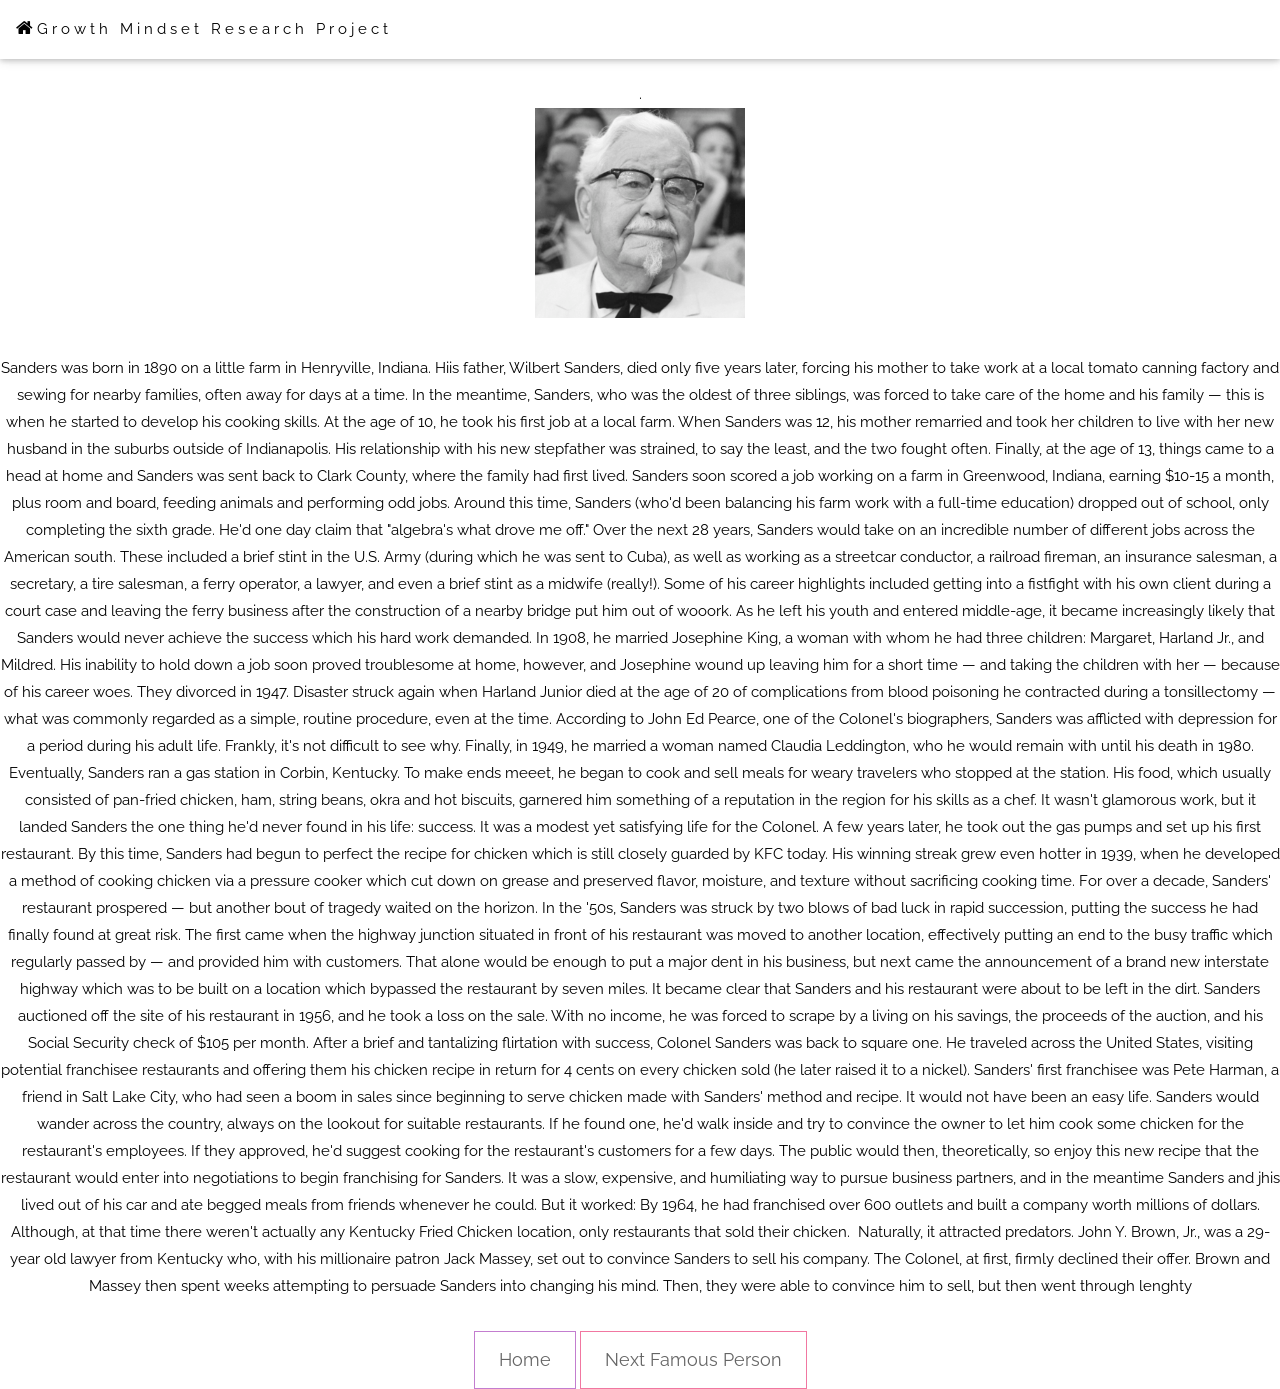
<file: colonels.html>
<!DOCTYPE html>
<html lang="en">
  <head>
    <title>Inventions</title>
    <meta charset="UTF-8">
    <meta name="viewport" content="width=device-width, initial-scale=1">
    <link rel="stylesheet" href="https://www.w3schools.com/w3css/4/w3.css">
    <link rel="stylesheet" href="https://fonts.googleapis.com/css?family=Raleway">
    <link rel="stylesheet" href="https://cdnjs.cloudflare.com/ajax/libs/font-awesome/4.7.0/css/font-awesome.min.css">
    <link rel="stylesheet" href="gm.css">
  </head>
  <body bgcolor="black">
    <i class="fa fa-home"></i>
    <div class="w3-top">
      <div class="w3-bar w3-white w3-card" id="myNavbar">
        <a href="gm.html" class="w3-bar-item w3-button w3-wide"><i class="fa fa-home w3-large"></i>Growth Mindset Research Project</a>
      </div>
    </div>
<br>.</br>
<br>.</br>
<header><img src="sanders.jpg"></img></header>
<br>
  Sanders was born in 1890 on a little farm in Henryville, Indiana. Hiis father, Wilbert Sanders, died only five years later, forcing his mother to take work at a local tomato canning factory and sewing for nearby families, often away for days at a time. In the meantime, Sanders, who was the oldest of three siblings, was forced to take care of the home and his family — this is when he started to develop his cooking skills.
  At the age of 10, he took his first job at a local farm. When Sanders was 12, his mother remarried and took her children to live with her new husband in the suburbs outside of Indianapolis. His relationship with his new stepfather was strained, to say the least, and the two fought often. Finally, at the age of 13, things came to a head at home and Sanders was sent back to Clark County, where the family had first lived.
  Sanders soon scored a job working on a farm in Greenwood, Indiana, earning $10-15 a month, plus room and board, feeding animals and performing odd jobs. Around this time, Sanders (who'd been balancing his farm work with a full-time education) dropped out of school, only completing the sixth grade. He'd one day claim that "algebra's what drove me off."
  Over the next 28 years, Sanders would take on an incredible number of different jobs across the American south. These included a brief stint in the U.S. Army (during which he was sent to Cuba), as well as working as a streetcar conductor, a railroad fireman, an insurance salesman, a secretary, a tire salesman, a ferry operator, a lawyer, and even a brief stint as a midwife (really!). Some of his career highlights included getting into a fistfight with his own client during a court case and leaving the ferry business after the construction of a nearby bridge put him out of wooork. As he left his youth and entered middle-age, it became increasingly likely that Sanders would never achieve the success which his hard work demanded.
  In 1908, he married Josephine King, a woman with whom he had three children: Margaret, Harland Jr., and Mildred. His inability to hold down a job soon proved troublesome at home, however, and Josephine wound up leaving him for a short time — and taking the children with her — because of his career woes. They divorced in 1947.
  Disaster struck again when Harland Junior died at the age of 20 of complications from blood poisoning he contracted during a tonsillectomy — what was commonly regarded as a simple, routine procedure, even at the time. According to John Ed Pearce, one of the Colonel's biographers, Sanders was afflicted with depression for a period during his adult life. Frankly, it's not difficult to see why.
  Finally, in 1949, he married a woman named Claudia Leddington, who he would remain with until his death in 1980.
  Eventually, Sanders ran a gas station in Corbin, Kentucky. To make ends meeet, he began to cook and sell meals for weary travelers who stopped at the station. His food, which usually consisted of pan-fried chicken, ham, string beans, okra and hot biscuits, garnered him something of a reputation in the region for his skills as a chef. It wasn't glamorous work, but it landed Sanders the one thing he'd never found in his life: success. It was a modest yet satisfying life for the Colonel. A few years later, he took out the gas pumps and set up his first restaurant.
  By this time, Sanders had begun to perfect the recipe for chicken which is still closely guarded by KFC today. His winning streak grew even hotter in 1939, when he developed a method of cooking chicken via a pressure cooker which cut down on grease and preserved flavor, moisture, and texture without sacrificing cooking time. For over a decade, Sanders' restaurant prospered — but another bout of tragedy waited on the horizon.
  In the '50s, Sanders was struck by two blows of bad luck in rapid succession, putting the success he had finally found at great risk. The first came when the highway junction situated in front of his restaurant was moved to another location, effectively putting an end to the busy traffic which regularly passed by — and provided him with customers. That alone would be enough to put a major dent in his business, but next came the announcement of a brand new interstate highway which was to be built on a location which bypassed the restaurant by seven miles. It became clear that Sanders and his restaurant were about to be left in the dirt.
  Sanders auctioned off the site of his restaurant in 1956, and he took a loss on the sale. With no income, he was forced to scrape by a living on his savings, the proceeds of the auction, and his Social Security check of $105 per month. After a brief and tantalizing flirtation with success, Colonel Sanders was back to square one.
  He traveled across the United States, visiting potential franchisee restaurants and offering them his chicken recipe in return for 4 cents on every chicken sold (he later raised it to a nickel). Sanders' first franchisee was Pete Harman, a friend in Salt Lake City, who had seen a boom in sales since beginning to serve chicken made with Sanders' method and recipe.
  It would not have been an easy life. Sanders would wander across the country, always on the lookout for suitable restaurants. If he found one, he'd walk inside and try to convince the owner to let him cook some chicken for the restaurant's employees. If they approved, he'd suggest cooking for the restaurant's customers for a few days. The public would then, theoretically, so enjoy this new recipe that the restaurant would enter into negotiations to begin franchising for Sanders. It was a slow, expensive, and humiliating way to pursue business partners, and in the meantime Sanders and jhis lived out of his car and ate begged meals from friends whenever he could.

  But it worked: By 1964, he had franchised over 600 outlets and built a company worth millions of dollars. Although, at that time there weren't actually any Kentucky Fried Chicken location, only restaurants that sold their chicken. 
  Naturally, it attracted predators. John Y. Brown, Jr., was a 29-year old lawyer from Kentucky who, with his millionaire patron Jack Massey, set out to convince Sanders to sell his company. The Colonel, at first, firmly declined their offer. Brown and Massey then spent weeks attempting to persuade Sanders into changing his mind.
  Then, they were able to convince him to sell, but then went through lenghty

</br>
<p><a href="gm.html" class="w3-button w3-white w3-padding-large w3-large w3-margin-top w3-border w3-border-purple w3-opacity w3-hover-opacity-off">Home</a> <a href="jimc.html" class="w3-button w3-white w3-padding-large w3-large w3-margin-top w3-border w3-border-pink w3-opacity w3-hover-opacity-off">Next Famous Person</a></p>
</file>
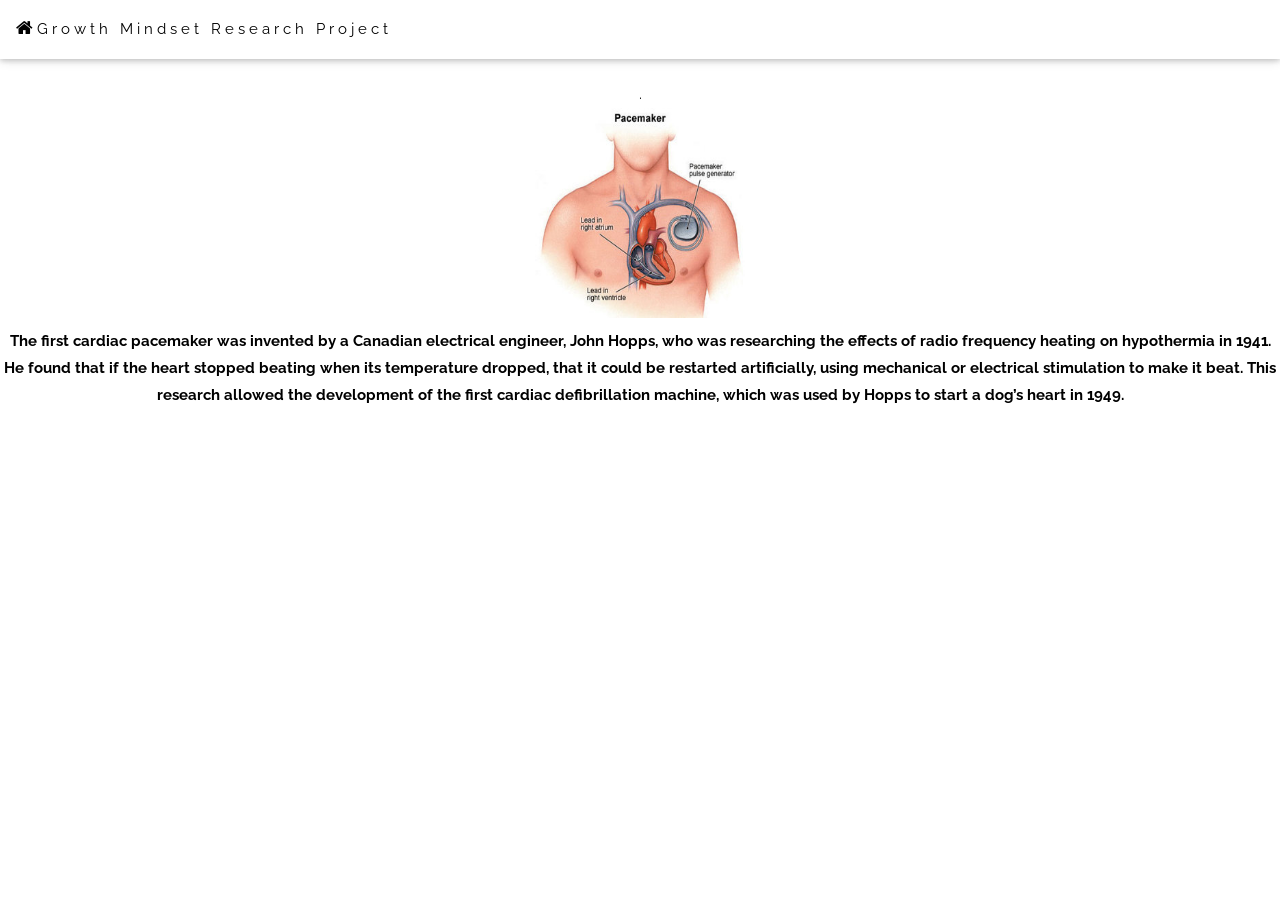
<file: demil.html>
<!DOCTYPE html>
<html lang="en">
  <head>
    <title>Inventions</title>
    <meta charset="UTF-8">
    <meta name="viewport" content="width=device-width, initial-scale=1">
    <link rel="stylesheet" href="https://www.w3schools.com/w3css/4/w3.css">
    <link rel="stylesheet" href="https://fonts.googleapis.com/css?family=Raleway">
    <link rel="stylesheet" href="https://cdnjs.cloudflare.com/ajax/libs/font-awesome/4.7.0/css/font-awesome.min.css">
    <link rel="stylesheet" href="gm.css">
  </head>
  <body bgcolor="black">
    <i class="fa fa-home"></i>
    <div class="w3-top">
      <div class="w3-bar w3-white w3-card" id="myNavbar">
        <a href="gm.html" class="w3-bar-item w3-button w3-wide"><i class="fa fa-home w3-large"></i>Growth Mindset Research Project</a>
      </div>
    </div>
    <br>.</br>
    <br>.</br>
    <header><img src="pace.jpg"></img></header>
    <b>
      The first cardiac pacemaker was invented by a Canadian electrical engineer, John Hopps, who was researching the effects of radio frequency heating on hypothermia in 1941. He found that if the heart stopped beating when its temperature dropped, that it could be restarted artificially, using mechanical or electrical stimulation to make it beat. This research allowed the development of the first cardiac defibrillation machine, which was used by Hopps to start a dog’s heart in 1949.
    </br>
</file>
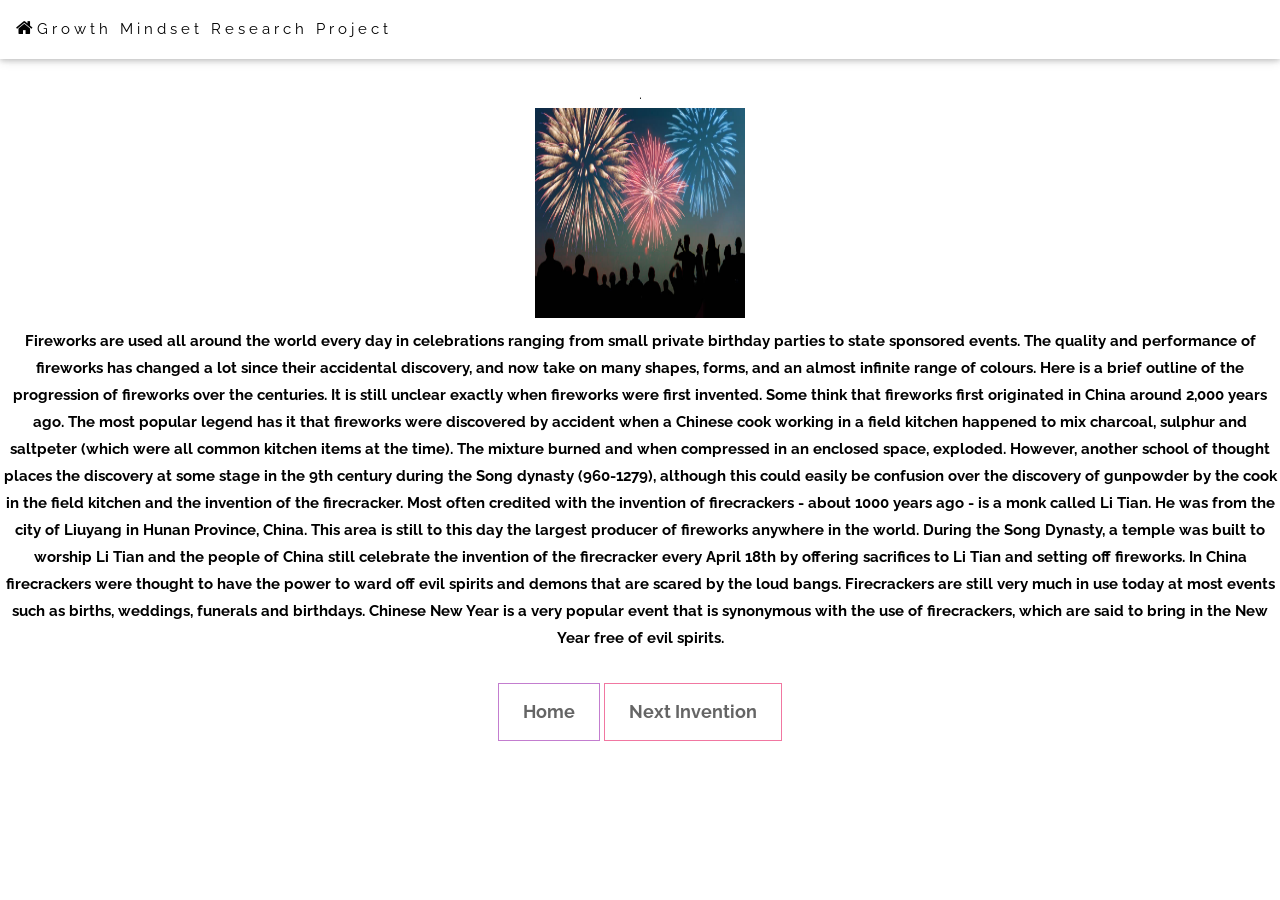
<file: fire.html>
<!DOCTYPE html>
<html lang="en">
  <head>
    <title>Inventions</title>
    <meta charset="UTF-8">
    <meta name="viewport" content="width=device-width, initial-scale=1">
    <link rel="stylesheet" href="https://www.w3schools.com/w3css/4/w3.css">
    <link rel="stylesheet" href="https://fonts.googleapis.com/css?family=Raleway">
    <link rel="stylesheet" href="https://cdnjs.cloudflare.com/ajax/libs/font-awesome/4.7.0/css/font-awesome.min.css">
    <link rel="stylesheet" href="gm.css">
  </head>
  <body bgcolor="black">
    <i class="fa fa-home"></i>
    <div class="w3-top">
      <div class="w3-bar w3-white w3-card" id="myNavbar">
        <a href="gm.html" class="w3-bar-item w3-button w3-wide"><i class="fa fa-home w3-large"></i>Growth Mindset Research Project</a>
      </div>
    </div>
    <br>.</br>
    <br>.</br>
    <header><img src="fire.jpg"></img></header>
    <b>
      Fireworks are used all around the world every day in celebrations ranging from small private birthday parties to state sponsored events. The quality and performance of fireworks has changed a lot since their accidental discovery, and now take on many shapes, forms, and an almost infinite range of colours. Here is a brief outline of the progression of fireworks over the centuries.

      It is still unclear exactly when fireworks were first invented. Some think that fireworks first originated in China around 2,000 years ago. The most popular legend has it that fireworks were discovered by accident when a Chinese cook working in a field kitchen happened to mix charcoal, sulphur and saltpeter (which were all common kitchen items at the time). The mixture burned and when compressed in an enclosed space, exploded.

      However, another school of thought places the discovery at some stage in the 9th century during the Song dynasty (960-1279), although this could easily be confusion over the discovery of gunpowder by the cook in the field kitchen and the invention of the firecracker.

      Most often credited with the invention of firecrackers - about 1000 years ago - is a monk called Li Tian. He was from the city of Liuyang in Hunan Province, China. This area is still to this day the largest producer of fireworks anywhere in the world. During the Song Dynasty, a temple was built to worship Li Tian and the people of China still celebrate the invention of the firecracker every April 18th by offering sacrifices to Li Tian and setting off fireworks.

      In China firecrackers were thought to have the power to ward off evil spirits and demons that are scared by the loud bangs. Firecrackers are still very much in use today at most events such as births, weddings, funerals and birthdays. Chinese New Year is a very popular event that is synonymous with the use of firecrackers, which are said to bring in the New Year free of evil spirits.
    </br>
    <p><a href="gm.html" class="w3-button w3-white w3-padding-large w3-large w3-margin-top w3-border w3-border-purple w3-opacity w3-hover-opacity-off">Home</a> <a href="pace.html" class="w3-button w3-white w3-padding-large w3-large w3-margin-top w3-border w3-border-pink w3-opacity w3-hover-opacity-off">Next Invention</a></p>
</file>
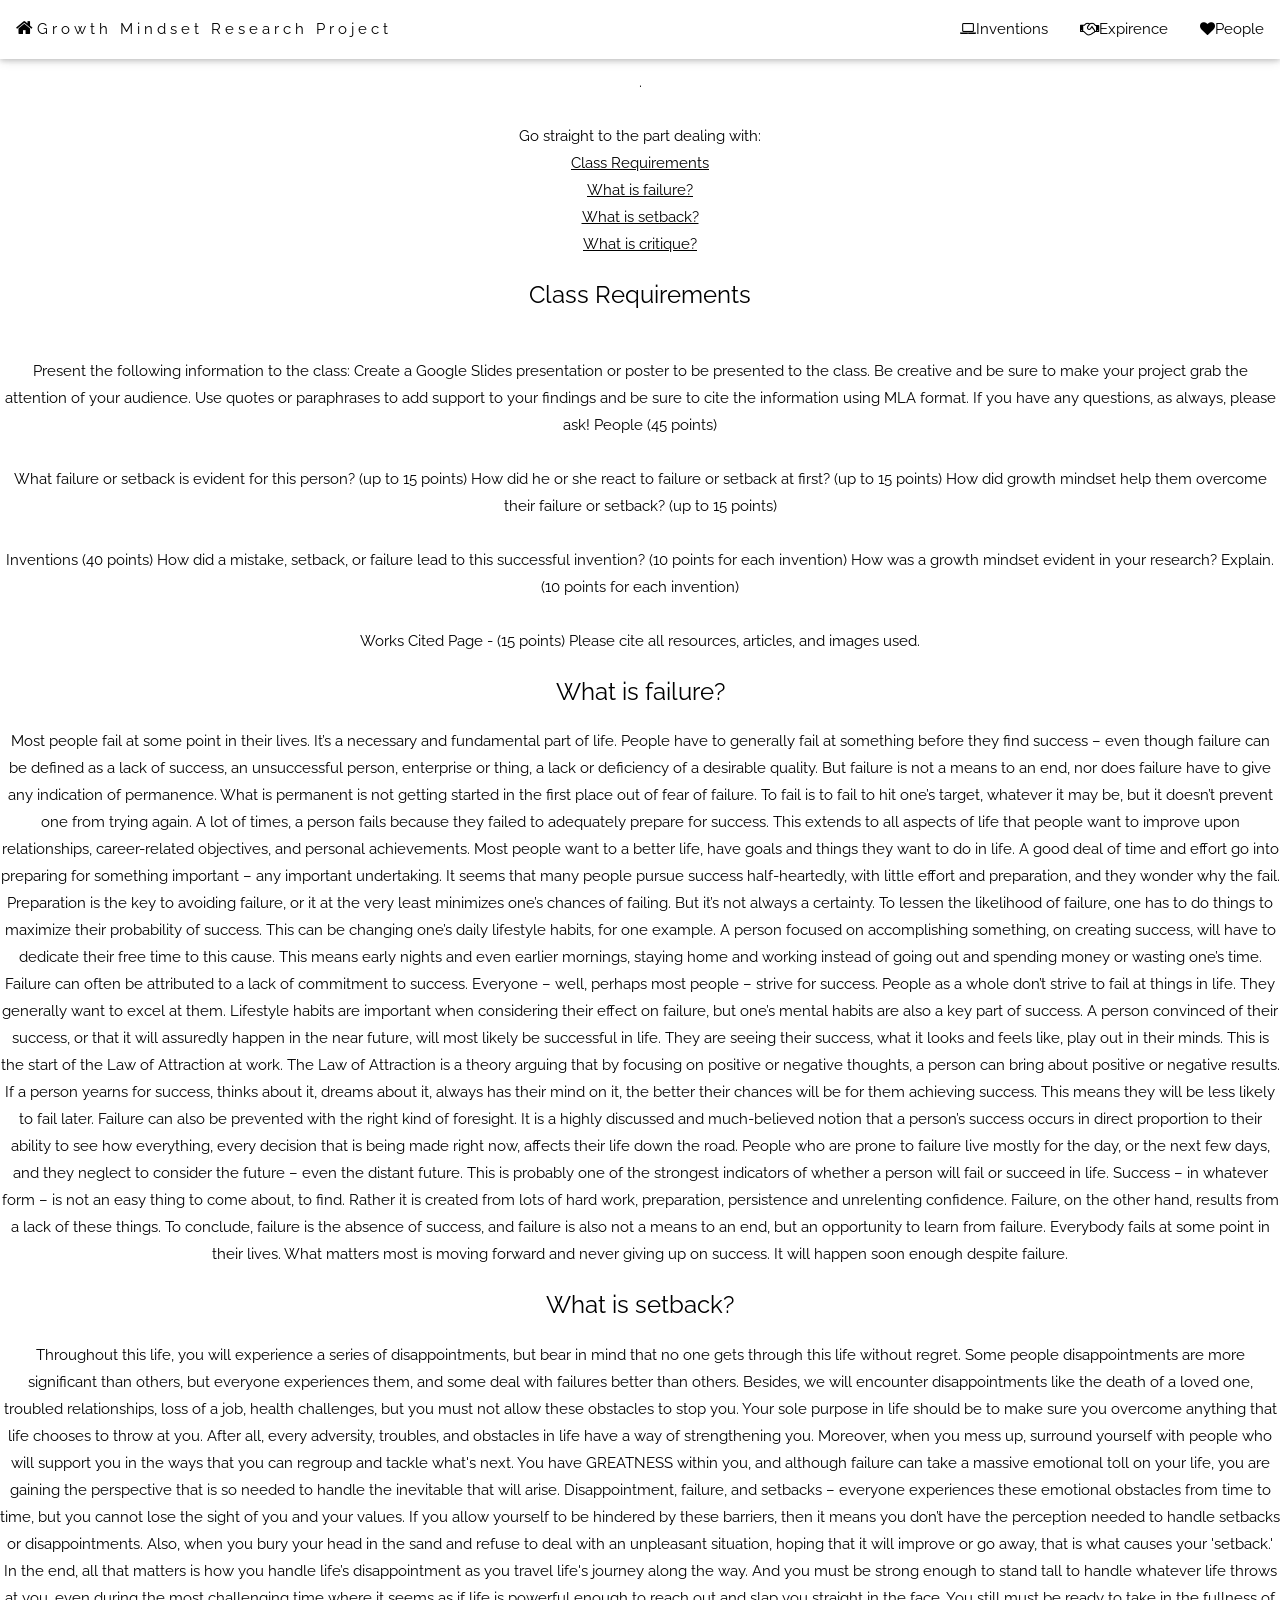
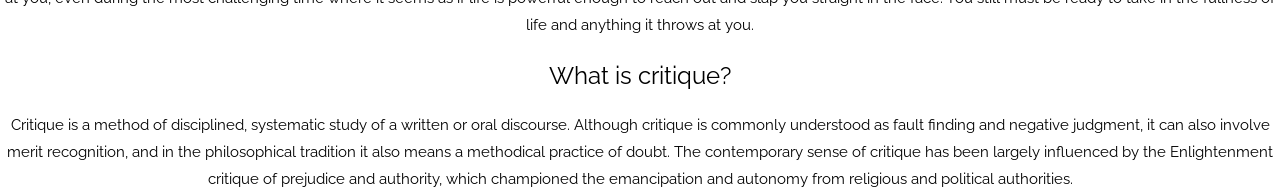
<file: growth.html>
<!DOCTYPE html>
<html lang="en">
  <head>
    <title>Growth Mindset</title>
    <meta charset="UTF-8">
    <meta name="viewport" content="width=device-width, initial-scale=1">
    <link rel="stylesheet" href="https://www.w3schools.com/w3css/4/w3.css">
    <link rel="stylesheet" href="https://fonts.googleapis.com/css?family=Raleway">
    <link rel="stylesheet" href="https://cdnjs.cloudflare.com/ajax/libs/font-awesome/4.7.0/css/font-awesome.min.css">
    <link rel="stylesheet" href="gm.css">
  </head>
  <body bgcolor="black">
    <i class="fa fa-home"></i>
    <div class="w3-top">
      <div class="w3-bar w3-white w3-card" id="myNavbar">
        <a href="gm.html" class="w3-bar-item w3-button w3-wide"><i class="fa fa-home w3-large"></i>Growth Mindset Research Project</a>
        <!-- Right-sided navbar links -->
        <div class="w3-right w3-hide-small">
          <a href="invent.html" class="w3-bar-item w3-button"><i class="fa fa-laptop"></i>Inventions</a>
          <a href="personal.html" class="w3-bar-item w3-button"><i class="fa fa-handshake-o"></i>Expirence</a>
          <a href="people.html" class="w3-bar-item w3-button"><i class="fa fa-heart"></i>People</a>
        </div>
      </div>
    </div>
    <p>
      <br> .</br>
    <br>Go straight to the part dealing with:<br/>
      <a href="#class">Class Requirements</a><br/>
      <a href="#fail">What is failure?</a><br/>
      <a href="#set">What is setback?</a><br/>
      <a href="#crit">What is critique?</a><br/>
    </p>
    <h3 id="class" >Class Requirements</h3>
    <p><br>
      Present the following information to the class:
      Create a Google Slides presentation or poster to be presented to the class. Be creative and be sure to make your project grab the attention of your audience. Use quotes or paraphrases to add support to your findings and be sure to cite the information using MLA format. If you have any questions, as always, please ask!
      People (45 points)
    </br>
    <br>
      What failure or setback is evident for this person? (up to 15 points)
      How did he or she react to failure or setback at first? (up to 15 points)
      How did growth mindset help them overcome their failure or setback? (up to 15 points)
    </br>
    <br>
      Inventions (40 points)
      How did a mistake, setback, or failure lead to this successful invention? (10 points for each invention)
      How was a growth mindset evident in your research? Explain.  (10 points for each invention)
    </br>
    <br>
      Works Cited Page - (15 points) Please cite all resources, articles, and images used.
    </br>
    </p>
    <h3 id="fail" >What is failure?</h3>
    <p>
      Most people fail at some point in their lives. It’s a necessary and fundamental part of life. People have to generally fail at something before they find success – even though failure can be defined as a lack of success, an unsuccessful person, enterprise or thing, a lack or deficiency of a desirable quality. But failure is not a means to an end, nor does failure have to give any indication of permanence. What is permanent is not getting started in the first place out of fear of failure. To fail is to fail to hit one’s target, whatever it may be, but it doesn’t prevent one from trying again. A lot of times, a person fails because they failed to adequately prepare for success. This extends to all aspects of life that people want to improve upon relationships, career-related objectives, and personal achievements. Most people want to a better life, have goals and things they want to do in life. A good deal of time and effort go into preparing for something important – any important undertaking. It seems that many people pursue success half-heartedly, with little effort and preparation, and they wonder why the fail. Preparation is the key to avoiding failure, or it at the very least minimizes one’s chances of failing. But it’s not always a certainty. To lessen the likelihood of failure, one has to do things to maximize their probability of success. This can be changing one’s daily lifestyle habits, for one example. A person focused on accomplishing something, on creating success, will have to dedicate their free time to this cause. This means early nights and even earlier mornings, staying home and working instead of going out and spending money or wasting one’s time. Failure can often be attributed to a lack of commitment to success. Everyone – well, perhaps most people – strive for success. People as a whole don’t strive to fail at things in life. They generally want to excel at them. Lifestyle habits are important when considering their effect on failure, but one’s mental habits are also a key part of success. A person convinced of their success, or that it will assuredly happen in the near future, will most likely be successful in life. They are seeing their success, what it looks and feels like, play out in their minds. This is the start of the Law of Attraction at work. The Law of Attraction is a theory arguing that by focusing on positive or negative thoughts, a person can bring about positive or negative results. If a person yearns for success, thinks about it, dreams about it, always has their mind on it, the better their chances will be for them achieving success. This means they will be less likely to fail later. Failure can also be prevented with the right kind of foresight. It is a highly discussed and much-believed notion that a person’s success occurs in direct proportion to their ability to see how everything, every decision that is being made right now, affects their life down the road. People who are prone to failure live mostly for the day, or the next few days, and they neglect to consider the future – even the distant future. This is probably one of the strongest indicators of whether a person will fail or succeed in life. Success – in whatever form – is not an easy thing to come about, to find. Rather it is created from lots of hard work, preparation, persistence and unrelenting confidence. Failure, on the other hand, results from a lack of these things. To conclude, failure is the absence of success, and failure is also not a means to an end, but an opportunity to learn from failure. Everybody fails at some point in their lives. What matters most is moving forward and never giving up on success. It will happen soon enough despite failure.
    </p>
    <h3 id="set" >What is setback?</h3>
    <p>
      Throughout this life, you will experience a series of disappointments, but bear in mind that no one gets through this life without regret. Some people disappointments are more significant than others, but everyone experiences them, and some deal with failures better than others. Besides, we will encounter disappointments like the death of a loved one, troubled relationships, loss of a job, health challenges, but you must not allow these obstacles to stop you. Your sole purpose in life should be to make sure you overcome anything that life chooses to throw at you. After all, every adversity, troubles, and obstacles in life have a way of strengthening you. Moreover, when you mess up, surround yourself with people who will support you in the ways that you can regroup and tackle what's next. You have GREATNESS within you, and although failure can take a massive emotional toll on your life, you are gaining the perspective that is so needed to handle the inevitable that will arise. Disappointment, failure, and setbacks – everyone experiences these emotional obstacles from time to time, but you cannot lose the sight of you and your values. If you allow yourself to be hindered by these barriers, then it means you don’t have the perception needed to handle setbacks or disappointments. Also, when you bury your head in the sand and refuse to deal with an unpleasant situation, hoping that it will improve or go away, that is what causes your 'setback.' In the end, all that matters is how you handle life’s disappointment as you travel life's journey along the way. And you must be strong enough to stand tall to handle whatever life throws at you, even during the most challenging time where it seems as if life is powerful enough to reach out and slap you straight in the face. You still must be ready to take in the fullness of life and anything it throws at you.
    </p>
    <h3 id="crit" >What is critique?</h3>
    <p>
      Critique is a method of disciplined, systematic study of a written or oral discourse. Although critique is commonly understood as fault finding and negative judgment, it can also involve merit recognition, and in the philosophical tradition it also means a methodical practice of doubt. The contemporary sense of critique has been largely influenced by the Enlightenment critique of prejudice and authority, which championed the emancipation and autonomy from religious and political authorities.
    </p>
</file>
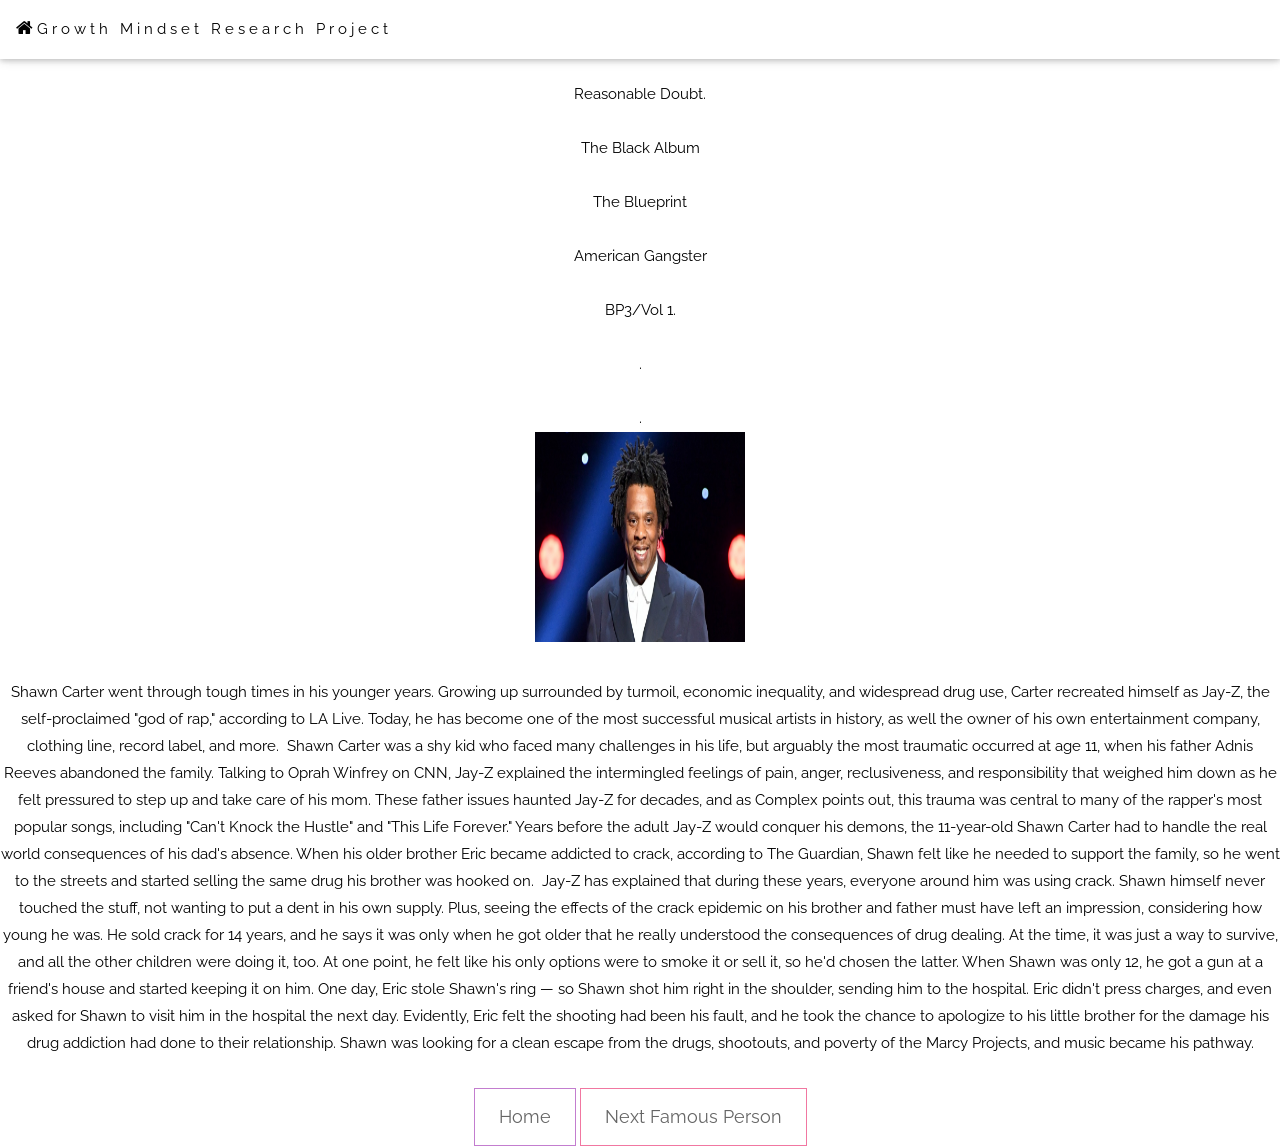
<file: jayz.html>
<!DOCTYPE html>
<html lang="en">
  <head>
    <title>Inventions</title>
    <meta charset="UTF-8">
    <meta name="viewport" content="width=device-width, initial-scale=1">
    <link rel="stylesheet" href="https://www.w3schools.com/w3css/4/w3.css">
    <link rel="stylesheet" href="https://fonts.googleapis.com/css?family=Raleway">
    <link rel="stylesheet" href="https://cdnjs.cloudflare.com/ajax/libs/font-awesome/4.7.0/css/font-awesome.min.css">
    <link rel="stylesheet" href="gm.css">
  </head>
  <body bgcolor="black">
    <i class="fa fa-home"></i>
    <div class="w3-top">
      <div class="w3-bar w3-white w3-card" id="myNavbar">
        <a href="gm.html" class="w3-bar-item w3-button w3-wide"><i class="fa fa-home w3-large"></i>Growth Mindset Research Project</a>
      </div>
    </div>
        <br>You may know him from his vast variety of albums.</br><br>Reasonable Doubt.</br>
          <br>The Black Album</br>
          <br>The Blueprint</br>
          <br>American Gangster</br>
          <br>BP3/Vol 1.</br>
      <br>.</br>
      <br>.</br>
      <header><img src="jayz.jpg"></img></header>
      <br>
        Shawn Carter went through tough times in his younger years. Growing up surrounded by turmoil, economic inequality, and widespread drug use, Carter recreated himself as Jay-Z, the self-proclaimed "god of rap," according to LA Live. Today, he has become one of the most successful musical artists in history, as well the owner of his own entertainment company, clothing line, record label, and more. 
        Shawn Carter was a shy kid who faced many challenges in his life, but arguably the most traumatic occurred at age 11, when his father Adnis Reeves abandoned the family. Talking to Oprah Winfrey on CNN, Jay-Z explained the intermingled feelings of pain, anger, reclusiveness, and responsibility that weighed him down as he felt pressured to step up and take care of his mom. These father issues haunted Jay-Z for decades, and as Complex points out, this trauma was central to many of the rapper's most popular songs, including "Can't Knock the Hustle" and "This Life Forever."
        Years before the adult Jay-Z would conquer his demons, the 11-year-old Shawn Carter had to handle the real world consequences of his dad's absence. When his older brother Eric became addicted to crack, according to The Guardian, Shawn felt like he needed to support the family, so he went to the streets and started selling the same drug his brother was hooked on. 
        Jay-Z has explained that during these years, everyone around him was using crack. Shawn himself never touched the stuff, not wanting to put a dent in his own supply. Plus, seeing the effects of the crack epidemic on his brother and father must have left an impression, considering how young he was. He sold crack for 14 years, and he says it was only when he got older that he really understood the consequences of drug dealing. At the time, it was just a way to survive, and all the other children were doing it, too. At one point, he felt like his only options were to smoke it or sell it, so he'd chosen the latter.
        When Shawn was only 12, he got a gun at a friend's house and started keeping it on him. One day, Eric stole Shawn's ring — so Shawn shot him right in the shoulder, sending him to the hospital. Eric didn't press charges, and even asked for Shawn to visit him in the hospital the next day. Evidently, Eric felt the shooting had been his fault, and he took the chance to apologize to his little brother for the damage his drug addiction had done to their relationship.
        Shawn was looking for a clean escape from the drugs, shootouts, and poverty of the Marcy Projects, and music became his pathway.
      </br>
      <p><a href="gm.html" class="w3-button w3-white w3-padding-large w3-large w3-margin-top w3-border w3-border-purple w3-opacity w3-hover-opacity-off">Home</a> <a href="jimc.html" class="w3-button w3-white w3-padding-large w3-large w3-margin-top w3-border w3-border-pink w3-opacity w3-hover-opacity-off">Next Famous Person</a></p>
</file>
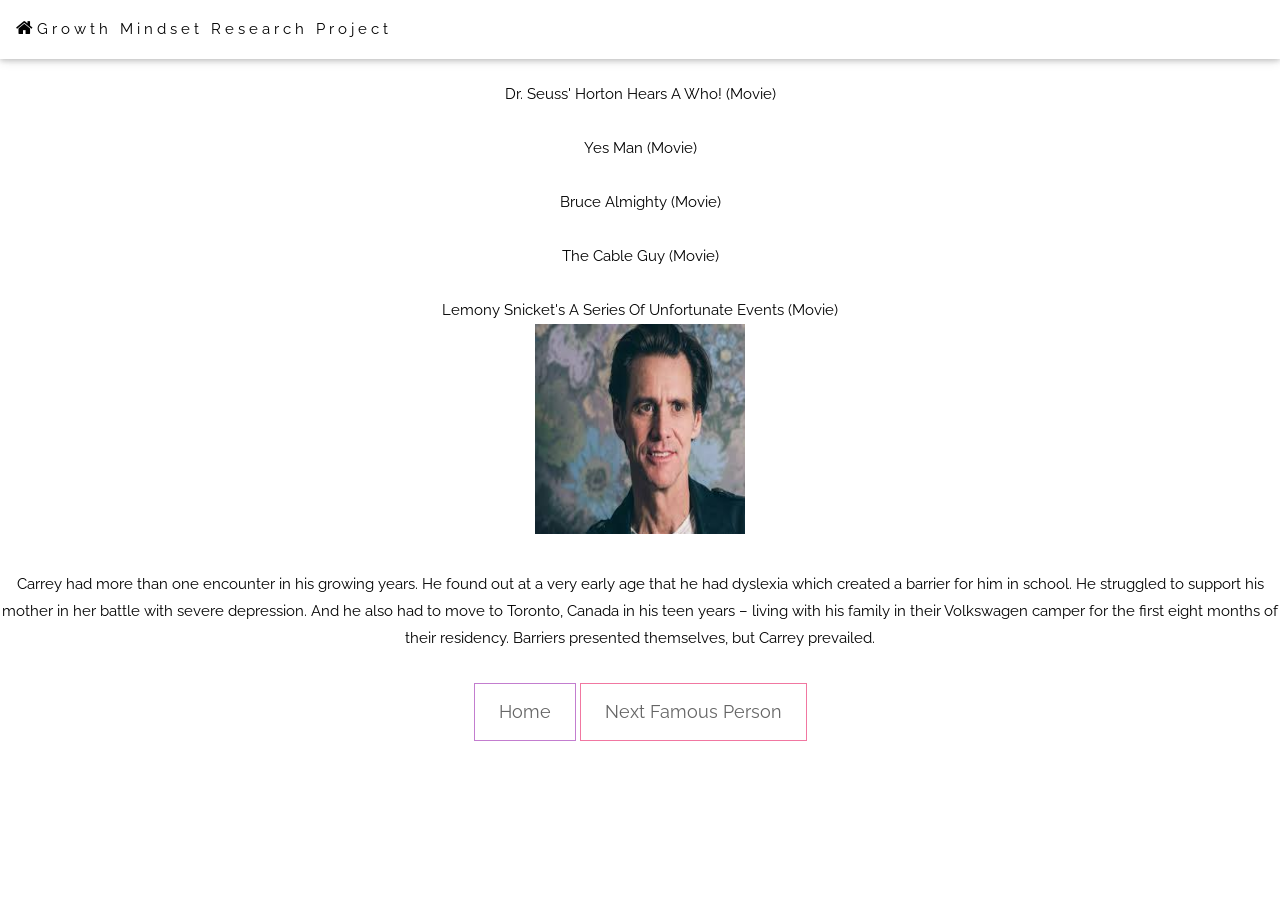
<file: jimc.html>
<!DOCTYPE html>
<html lang="en">
  <head>
    <title>Inventions</title>
    <meta charset="UTF-8">
    <meta name="viewport" content="width=device-width, initial-scale=1">
    <link rel="stylesheet" href="https://www.w3schools.com/w3css/4/w3.css">
    <link rel="stylesheet" href="https://fonts.googleapis.com/css?family=Raleway">
    <link rel="stylesheet" href="https://cdnjs.cloudflare.com/ajax/libs/font-awesome/4.7.0/css/font-awesome.min.css">
    <link rel="stylesheet" href="gm.css">
  </head>
  <body bgcolor="black">
    <i class="fa fa-home"></i>
    <div class="w3-top">
      <div class="w3-bar w3-white w3-card" id="myNavbar">
        <a href="gm.html" class="w3-bar-item w3-button w3-wide"><i class="fa fa-home w3-large"></i>Growth Mindset Research Project</a>
      </div>
    </div>
    <br>You may know him from his vast variety of movies.</br><br>Dr. Seuss' Horton Hears A Who! (Movie)</br><br>Yes Man (Movie)</br><br>Bruce Almighty (Movie)</br><br>The Cable Guy (Movie)</br><br>Lemony Snicket's A Series Of Unfortunate Events (Movie)</br>
    <header><img src="jimc.jpg"></img></header>
    <br>
    Carrey had more than one encounter in his growing years. He found out at a very early age that he had dyslexia which created a barrier for him in school. He struggled to support his mother in her battle with severe depression. And he also had to move to Toronto, Canada in his teen years – living with his family in their Volkswagen camper for the first eight months of their residency. Barriers presented themselves, but Carrey prevailed.
    </br>
    <p><a href="gm.html" class="w3-button w3-white w3-padding-large w3-large w3-margin-top w3-border w3-border-purple w3-opacity w3-hover-opacity-off">Home</a> <a href="stevens.html" class="w3-button w3-white w3-padding-large w3-large w3-margin-top w3-border w3-border-pink w3-opacity w3-hover-opacity-off">Next Famous Person</a></p>
</file>
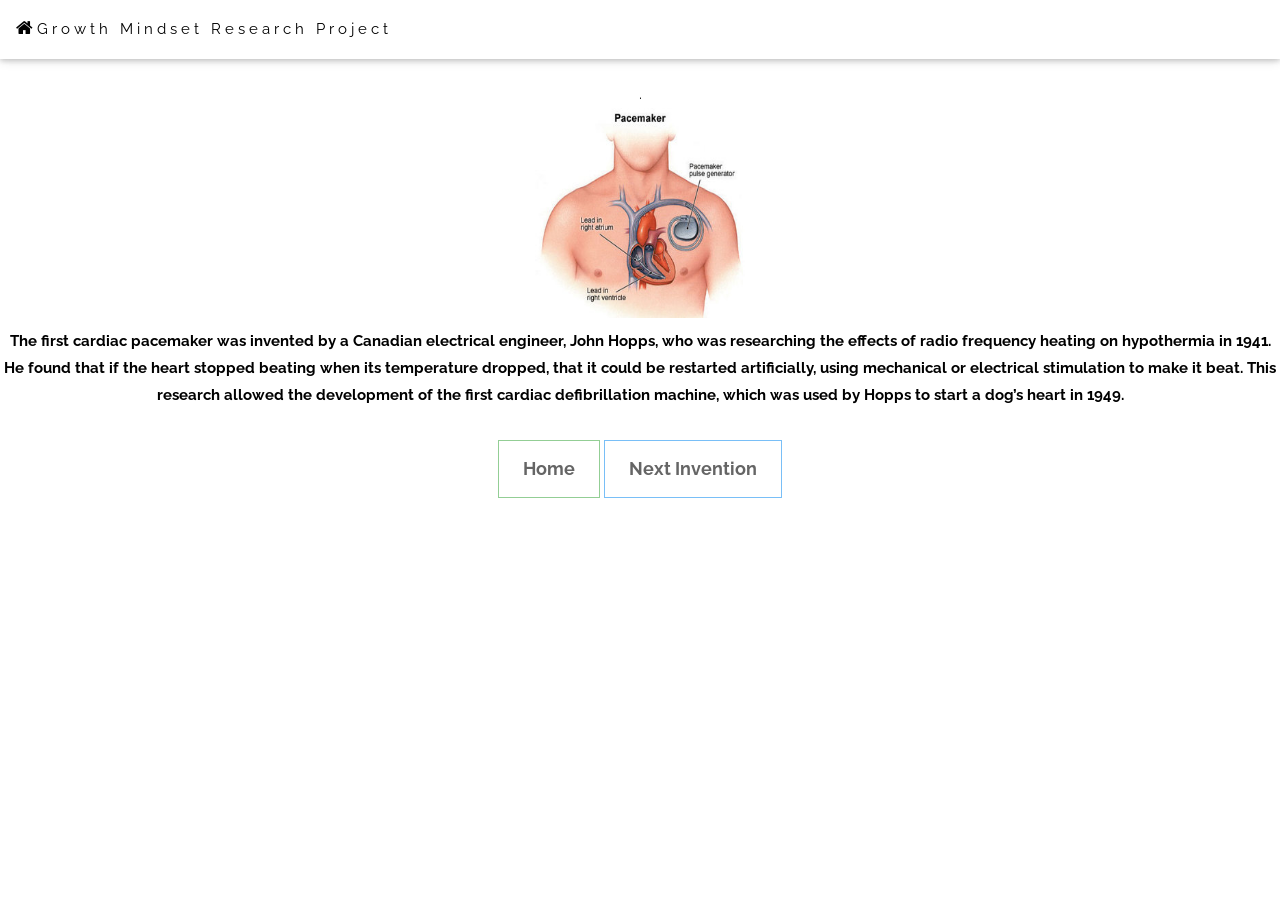
<file: pace.html>
<!DOCTYPE html>
<html lang="en">
  <head>
    <title>Inventions</title>
    <meta charset="UTF-8">
    <meta name="viewport" content="width=device-width, initial-scale=1">
    <link rel="stylesheet" href="https://www.w3schools.com/w3css/4/w3.css">
    <link rel="stylesheet" href="https://fonts.googleapis.com/css?family=Raleway">
    <link rel="stylesheet" href="https://cdnjs.cloudflare.com/ajax/libs/font-awesome/4.7.0/css/font-awesome.min.css">
    <link rel="stylesheet" href="gm.css">
  </head>
  <body bgcolor="black">
    <i class="fa fa-home"></i>
    <div class="w3-top">
      <div class="w3-bar w3-white w3-card" id="myNavbar">
        <a href="gm.html" class="w3-bar-item w3-button w3-wide"><i class="fa fa-home w3-large"></i>Growth Mindset Research Project</a>
      </div>
    </div>
    <br>.</br>
    <br>.</br>
    <header><img src="pace.jpg"></img></header>
    <b>
      The first cardiac pacemaker was invented by a Canadian electrical engineer, John Hopps, who was researching the effects of radio frequency heating on hypothermia in 1941. He found that if the heart stopped beating when its temperature dropped, that it could be restarted artificially, using mechanical or electrical stimulation to make it beat. This research allowed the development of the first cardiac defibrillation machine, which was used by Hopps to start a dog’s heart in 1949.
    </br>
    <p><a href="gm.html" class="w3-button w3-white w3-padding-large w3-large w3-margin-top w3-border w3-border-green w3-opacity w3-hover-opacity-off">Home</a> <a href="fire.html" class="w3-button w3-white w3-padding-large w3-large w3-margin-top w3-border w3-border-blue w3-opacity w3-hover-opacity-off">Next Invention</a></p>
</file>
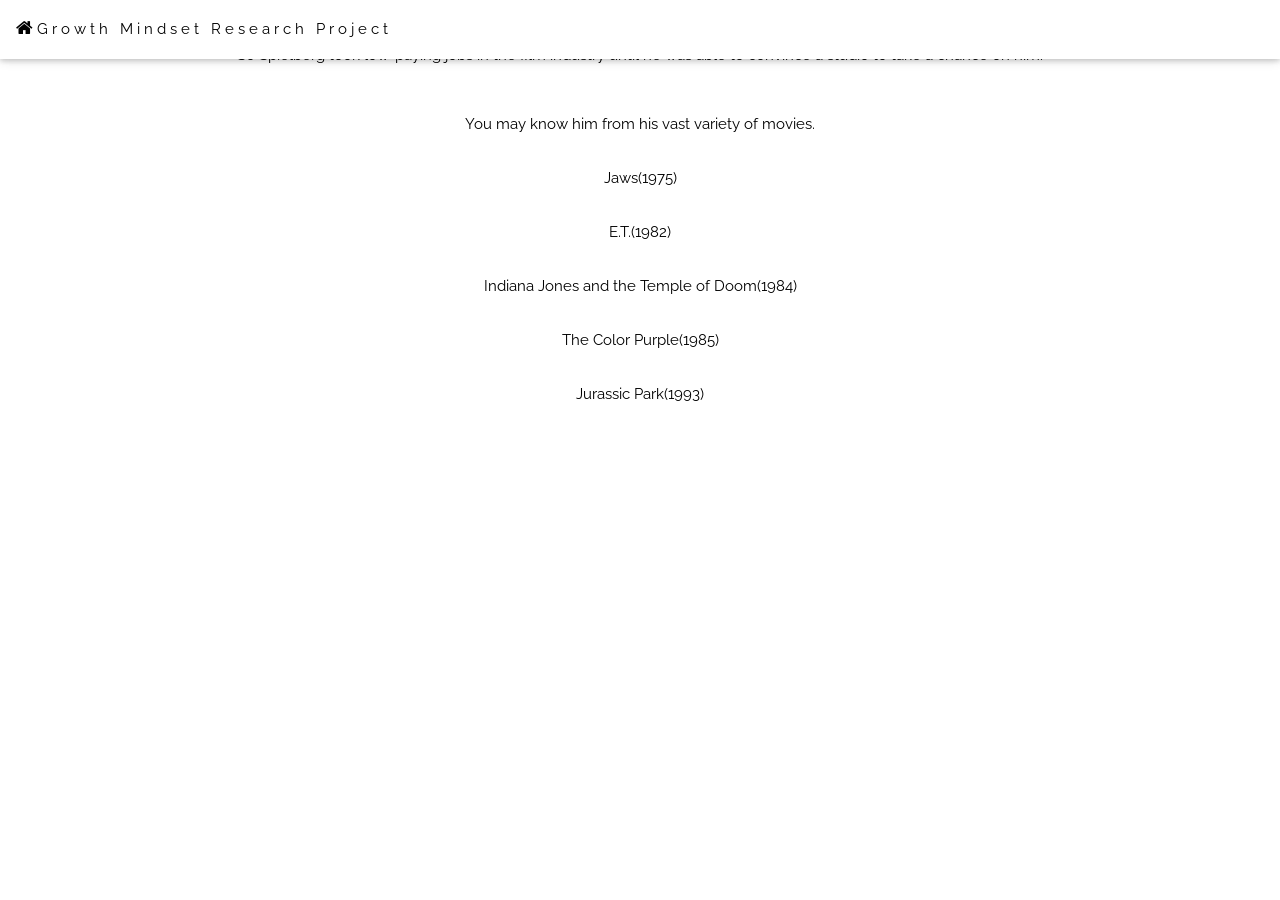
<file: stevens.html>
<!DOCTYPE html>
<html lang="en">
  <head>
    <title>Inventions</title>
    <meta charset="UTF-8">
    <meta name="viewport" content="width=device-width, initial-scale=1">
    <link rel="stylesheet" href="https://www.w3schools.com/w3css/4/w3.css">
    <link rel="stylesheet" href="https://fonts.googleapis.com/css?family=Raleway">
    <link rel="stylesheet" href="https://cdnjs.cloudflare.com/ajax/libs/font-awesome/4.7.0/css/font-awesome.min.css">
    <link rel="stylesheet" href="gm.css">
  </head>
  <body bgcolor="black">
    <i class="fa fa-home"></i>
    <div class="w3-top">
      <div class="w3-bar w3-white w3-card" id="myNavbar">
        <a href="gm.html" class="w3-bar-item w3-button w3-wide"><i class="fa fa-home w3-large"></i>Growth Mindset Research Project</a>
      </div>
    </div>
    <p>So Spielberg took low-paying jobs in the film industry until he was able to convince a studio to take a chance on him. </p>
<br>You may know him from his vast variety of movies.</br><br>Jaws(1975)</br><br>E.T.(1982)</br><br>Indiana Jones and the Temple of Doom(1984)</br><br>The Color Purple(1985)</br><br>Jurassic Park(1993)</br>
</file>
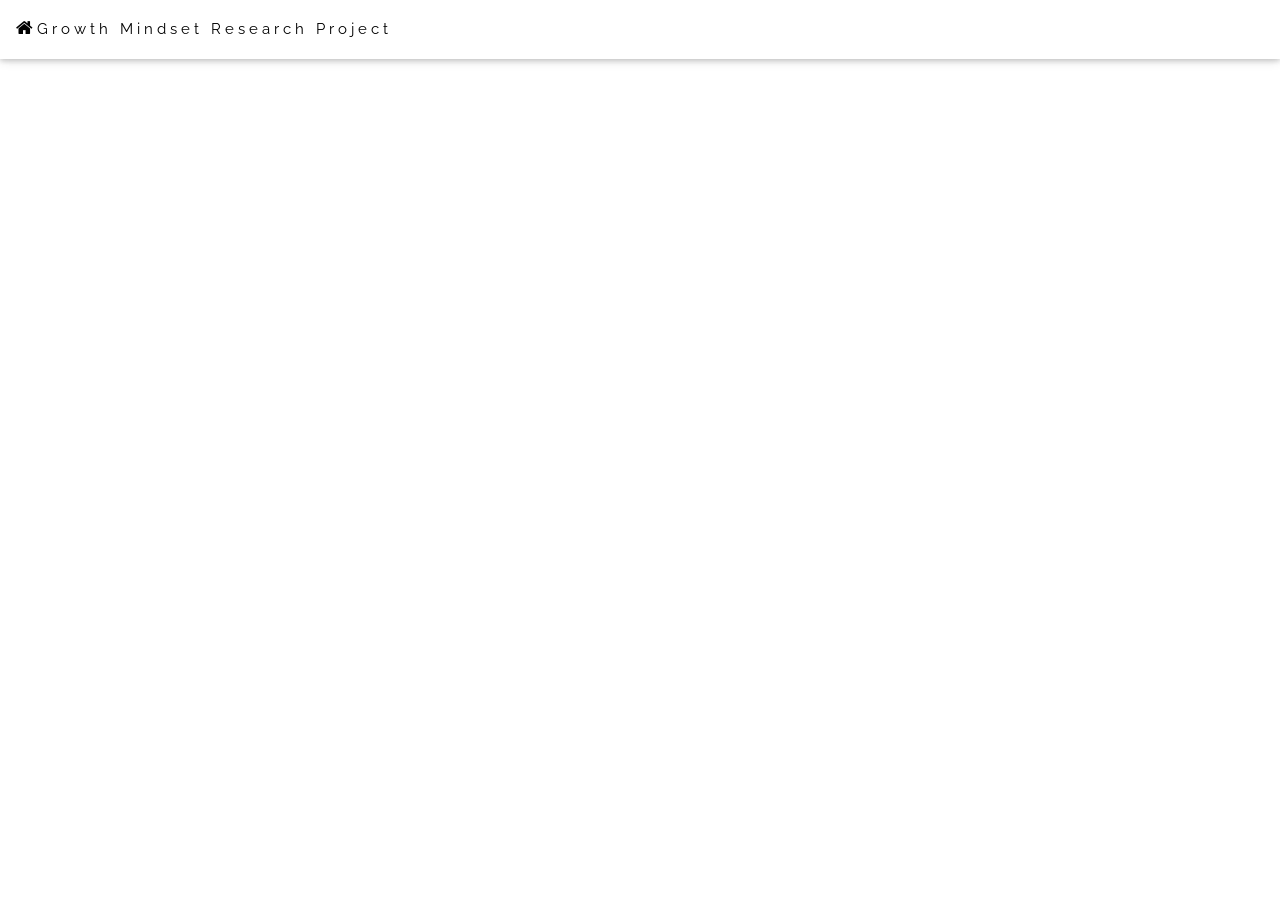
<file: us.html>
<!DOCTYPE html>
<html lang="en">
  <head>
    <title>Inventions</title>
    <meta charset="UTF-8">
    <meta name="viewport" content="width=device-width, initial-scale=1">
    <link rel="stylesheet" href="https://www.w3schools.com/w3css/4/w3.css">
    <link rel="stylesheet" href="https://fonts.googleapis.com/css?family=Raleway">
    <link rel="stylesheet" href="https://cdnjs.cloudflare.com/ajax/libs/font-awesome/4.7.0/css/font-awesome.min.css">
    <link rel="stylesheet" href="gm.css">
  </head>
  <body bgcolor="black">
    <i class="fa fa-home"></i>
    <div class="w3-top">
      <div class="w3-bar w3-white w3-card" id="myNavbar">
        <a href="gm.html" class="w3-bar-item w3-button w3-wide"><i class="fa fa-home w3-large"></i>Growth Mindset Research Project</a>
      </div>
    </div>
</file>
<file: gm.css>
h1{
  text-align: center;
  font-weight: bold;
}

body{
  text-align: center;
}

body,h1,h2,h3,h4,h5,h6 {font-family: "Raleway", sans-serif}

body, html {
  height: 100%;
  line-height: 1.8;
}

.bgimg-1 {
  background-position: center;
  background-size: cover;
  background-image: url("homepicture.jpg");
  min-height: 90%;
}

.w3-bar .w3-button {
  padding: 16px;
}

p.one {
  border-style: solid;
  border-width: 5px;
   border-color:  blue;
}

header {
  margin: 0 -5px;
}


#mapid{
  align:center;
width: 500px;
height: 500px
}

.avatar {
  vertical-align: middle;
  width: 100px;
  height: 100px;
  border-radius: 50%;
}


.avatar1 {
  vertical-align: middle;
  width: 100px;
  height: 100px;
  border-radius: 50%;
}

.avataricon {
  vertical-align: middle;
  width: 30px;
  height: 30px;
  border-radius: 50%;
}

.row {margin: 0 -5px;}

@media screen and (max-width: 600px) {
  .column {
    width: 100%;
    float:center;
  }
}

.column {
  text-align: center;
   float: left;
   width:50%;
    height:80%;
   padding: 0 10px;
   flex:50%
}
.columns {
  text-align: center;
   float: right;
   width:50%;
   height:800%;
   padding: 0 10px;
   flex:50%
}

.shadowcard2 {
  box-shadow: 0 4px 8px 0 rgba(0, 0, 0, 0.2);
  padding: 16px;
  text-align: center;
  background-color: MistyRose;
}

.row:after {
  display: table;
  clear: both;
}

.shadowcard {
  box-shadow: 0 4px 8px 0 rgba(0, 0, 0, 0.2);
  padding: 16px;
  text-align: center;
  background-color: Aliceblue;
}

body {
  background-color: white
}

 .columnteam {
  float: left;
  width: 25%;
  flex: 25%;
}

img {
  width:50%;
}

.logo{
float: center;

}

#Leila{
  transform: rotate(270deg);
}

#Katherine{
  transform: rotate(90deg);
}


/**gallery slide**/

body {

  margin: 0;
}

* {
  box-sizing: border-box;
}

img {
  vertical-align: middle;
}

.slideshowbox{
  display: block;
  margin-left: auto;
  margin-right: auto;
  height: 100px;
  width: 50%;
  position: relative;
}


.Slides {
  display: none;
}


.cursor {
  cursor: pointer;
}

.prev,
.next {
  cursor: pointer;
  position: absolute;
  top: 60%;
  width: auto;
  padding: 16px;
  margin-top: 90px;
  color: white;
  font-weight: bold;
  font-size: 20px;
  border-radius: 0 3px 3px 0;
  background-color: rgba(0, 0, 0, 0.8);

}

.next {
  right: 0;
  border-radius: 3px 0 0 3px;
  background-color: rgba(0, 0, 0, 0.8);
    margin-left: auto;
}

.prev {
  left: 0;
  border-radius: 3px 0 0 3px;
    background-color: rgba(0, 0, 0, 0.8);
      margin-left: auto;
  }


.numbertext {
  color: #f2f2f2;
  font-size: 12px;
  padding: 8px 12px;
  position: absolute;
  top: 0;
}

.caption-slideshowbox {
  text-align: center;
  background-color: #222;
  padding: 2px 16px;
  color: white;
}

.row2:after {
  content: "";
  display: table;
  clear: both;
}

.columnslides {
  float: left;
  width: 14.28%;
}

.demo {
  opacity: 0.6;
}

.active,
.demo:hover {
  opacity: 1;
}
div.item {
    vertical-align: top;
    display: inline-block;
    text-align: center;
    width: 210px;
}
img {
    width: 210px;
    height: 210px;

    margin-bottom:10px;

}
.caption {
    color:black;
}

.captiont {
    color:black;
}

.cap{
  color: black;

}

.capt{
  color:black;

}
.captin{
  color:black;
}
div.itemt {
    vertical-align: top;
    display: inline-block;
    text-align: center;
    width: 360px;
}

h1{
  font-family: 'Jacques Francois Shadow';
  color: black;
}
h6{color: black;
font-size: 12;
}
</file>
